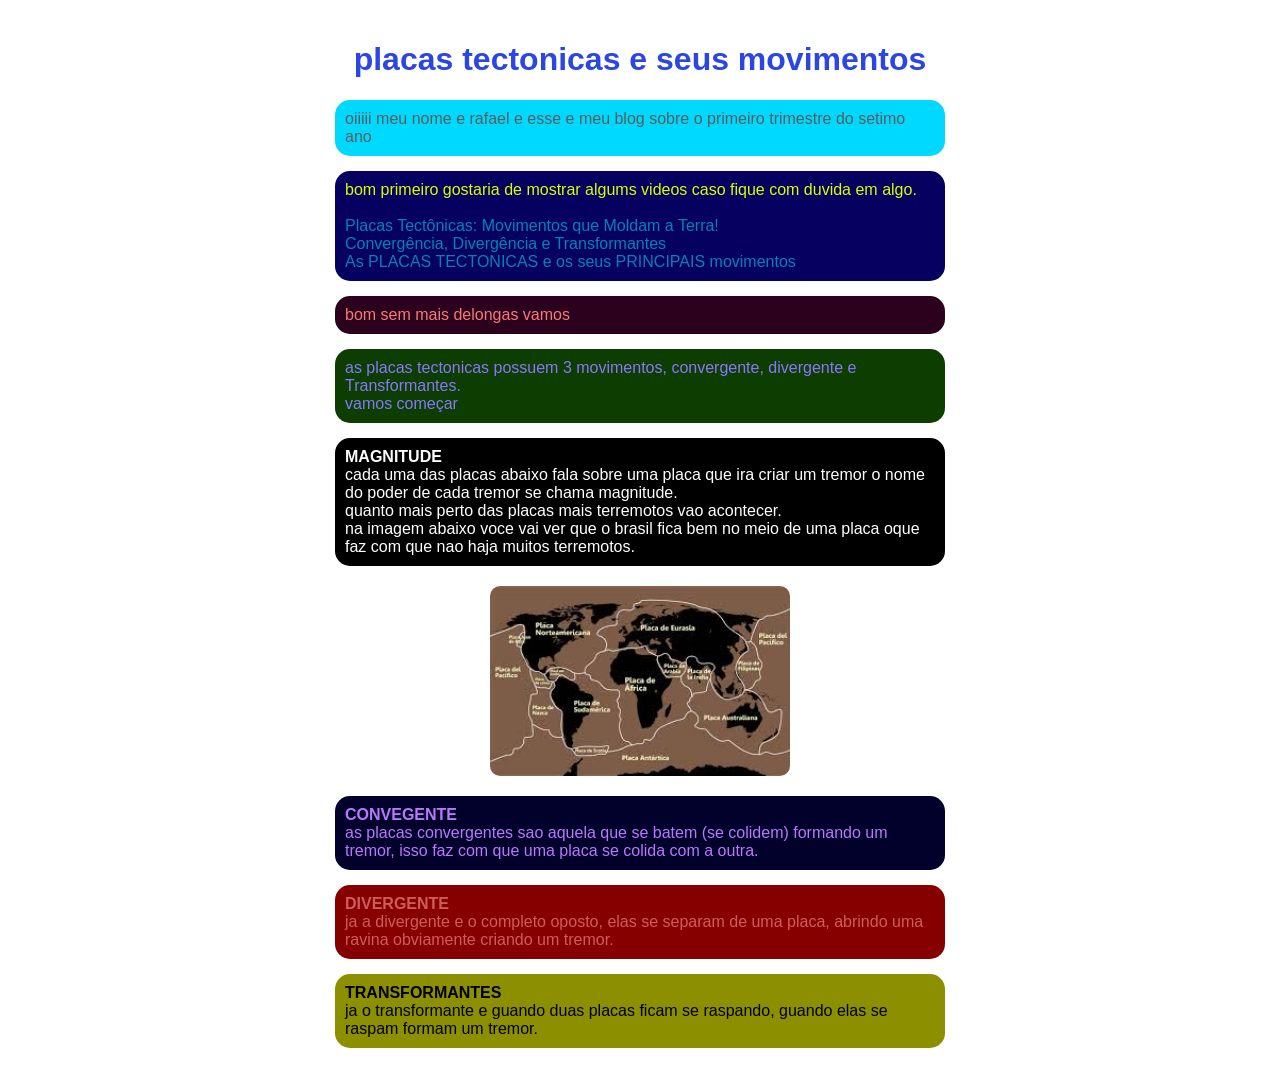
<file: index.html>
<!DOCTYPE html>
<html lang="pt-br">
<head>
<meta charset="UTF-8">
<meta name="viewport" content="width=device-width, initial-scale=1.0">

<title>Placas Tectônicas e seus Movimentos</title>

<style>

/* ========================= */
/* TÍTULO PRINCIPAL */
/* ========================= */
.sim{
    color: rgb(43, 70, 226);
    text-align:center;
}

/* ========================= */
/* LINKS */
/* ========================= */
a{
    text-decoration: none;
    color: rgb(2, 131, 182);
}

/* ========================= */
/* BLOCO CONVERGENTE */
/* ========================= */
.y{
    background-color: rgb(1, 1, 43);
    color: rgb(186, 120, 252);
    width:100%;
    max-width:590px;
    padding:10px;
    border-radius:15px;
}

/* ========================= */
/* BLOCO VERDE */
/* ========================= */
.ye{
    background-color: rgb(14, 61, 0);
    color: rgb(133, 120, 252);
    width:100%;
    max-width:590px;
    padding:10px;
    border-radius:15px;
}

/* ========================= */
/* BLOCO ROSA */
/* ========================= */
.yes{
    background-color: rgb(43, 1, 29);
    color: rgb(252, 120, 120);
    width:100%;
    max-width:590px;
    padding:10px;
    border-radius:15px;
}

/* ========================= */
/* BLOCO AZUL CLARO */
/* ========================= */
.si{
    background-color: rgb(0, 217, 255);
    color: rgb(92, 92, 92);
    width:100%;
    max-width:590px;
    padding:10px;
    border-radius:15px;
}

/* ========================= */
/* BLOCO LINKS */
/* ========================= */
.s{
    background-color: rgb(6, 0, 97);
    color: rgb(217, 255, 2);
    width:100%;
    max-width:590px;
    padding:10px;
    border-radius:15px;
}

/* ========================= */
/* BLOCO PRETO */
/* ========================= */
.nnahh{
    background-color:black;
    color:white;
    width:100%;
    max-width:590px;
    padding:10px;
    border-radius:15px;
}

/* ========================= */
/* BLOCO VERMELHO */
/* ========================= */
.nnah{
    background-color: rgb(134, 0, 0);
    color: rgba(255, 153, 153, 0.603);
    width:100%;
    max-width:590px;
    padding:10px;
    border-radius:15px;
}

/* ========================= */
/* BLOCO AMARELO */
/* ========================= */
.nna{
    background-color: rgb(140, 143, 0);
    color:black;
    width:100%;
    max-width:590px;
    padding:10px;
    border-radius:15px;
}

/* ========================= */
/* IMAGEM */
/* ========================= */
img{
    width:100%;
    max-width:300px;
    display:block;
    margin:20px auto;
    border-radius:10px;
}

/* ========================= */
/* CORPO DO SITE */
/* ========================= */
body{
    margin:0;
    padding:0;
    background:white;
    font-family:Arial, Helvetica, sans-serif;
}

/* ========================= */
/* CONTAINER CENTRAL */
/* ========================= */
.eai{
    max-width:700px;
    margin:0 auto;
    padding:20px;
}

/* Espaço entre blocos */
p{
    margin:15px auto;
}

</style>
</head>

<body>

<div class="eai">

<h1 class="sim">placas tectonicas e seus movimentos</h1>

<p class="si">
oiiiii meu nome e rafael e esse e meu blog sobre o primeiro trimestre do setimo ano
</p>

<p class="s">
bom primeiro gostaria de mostrar algums videos caso fique com duvida em algo.<br><br>

<a href="https://www.youtube.com/watch?v=DauvEPqLL68" target="_blank">
Placas Tectônicas: Movimentos que Moldam a Terra!
</a><br>

<a href="https://www.youtube.com/watch?v=il0MEu_gLPs" target="_blank">
Convergência, Divergência e Transformantes
</a><br>

<a href="https://www.youtube.com/watch?v=il0MEu_gLPs" target="_blank">
As PLACAS TECTONICAS e os seus PRINCIPAIS movimentos
</a>
</p>

<p class="yes">
bom sem mais delongas vamos
</p>

<p class="ye">
as placas tectonicas possuem 3 movimentos, convergente, divergente e Transformantes.<br>
vamos começar
</p>

<p class="nnahh">
<b>MAGNITUDE</b><br>
cada uma das placas abaixo fala sobre uma placa que ira criar um tremor o nome do poder de cada tremor se chama magnitude.<br>
quanto mais perto das placas mais terremotos vao acontecer.<br>
na imagem abaixo voce vai ver que o brasil fica bem no meio de uma placa oque faz com que nao haja muitos terremotos.
</p>

<img src="dasdwasdaesd.jpg" alt="Mapa placas tectônicas">

<p class="y">
<b>CONVEGENTE</b><br>
as placas convergentes sao aquela que se batem (se colidem) formando um tremor, isso faz com que uma placa se colida com a outra.
</p>

<p class="nnah">
<b>DIVERGENTE</b><br>
ja a divergente e o completo oposto, elas se separam de uma placa, abrindo uma ravina obviamente criando um tremor.
</p>

<p class="nna">
<b>TRANSFORMANTES</b><br>
ja o transformante e guando duas placas ficam se raspando, guando elas se raspam formam um tremor.
</p>

</div>

</body>
</html>
</file>
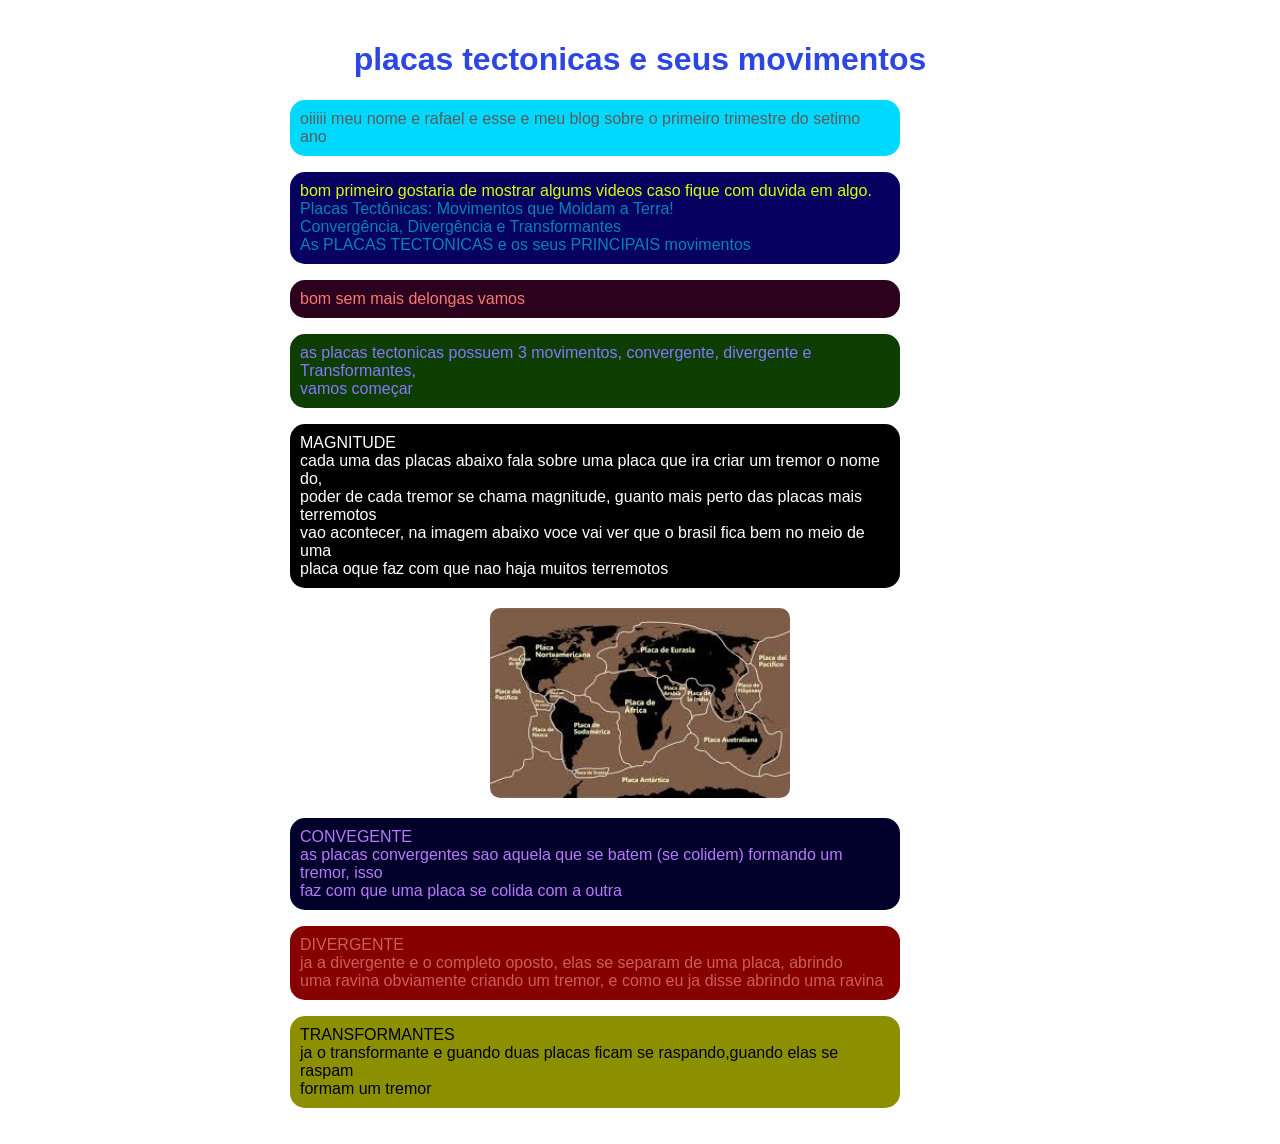
<file: indexinicial.html>
<!DOCTYPE html>
<html lang="pt-br">
<head>
    <meta charset="UTF-8">
    <meta name="viewport" content="width=device-width, initial-scale=1.0">
    <link rel="stylesheet" href="/index.css">
    <title>meu blog sobre esse trimestre de ciencias</title>
</head>
<body>
<div class="eai">
    <h1 class="sim">placas tectonicas e seus movimentos</h1>
    <p class="si">oiiiii meu nome e rafael e esse e meu blog sobre o primeiro trimestre do setimo ano</p>
    <p class="s">bom primeiro gostaria de mostrar algums videos caso fique com duvida em algo. <a href="https://www.youtube.com/watch?v=DauvEPqLL68">Placas Tectônicas: Movimentos que Moldam a Terra!</a><br>
        <a href="https://www.youtube.com/watch?v=il0MEu_gLPs">Convergência, Divergência e Transformantes</a><br>
    <a href="https://www.youtube.com/watch?v=il0MEu_gLPs">As PLACAS TECTONICAS e os seus PRINCIPAIS movimentos</a></p> 
<p class="yes">bom sem mais delongas vamos</p>
<p class="ye">as placas tectonicas possuem 3 movimentos, convergente, divergente e Transformantes, <br>
vamos começar</p>
<p class="nnahh">MAGNITUDE <br>
cada uma das placas abaixo fala sobre uma placa que ira criar um tremor o nome do,
<br>poder de cada tremor se chama magnitude, guanto mais perto das placas mais terremotos <br>
 vao acontecer, na imagem abaixo voce vai ver que o brasil fica bem no meio de uma <br> placa oque faz com que nao haja muitos terremotos</p>
 
 <img src="/dasdwasdaesd.jpg" alt="">
<p class="y">CONVEGENTE <br>
as placas convergentes sao aquela que se batem (se colidem) formando um tremor, isso <br>
 faz com que uma placa se colida com a outra
</p>
<p class="nnah">DIVERGENTE <br>
ja a divergente e o completo oposto, elas se separam de uma placa, abrindo <br>
 uma ravina obviamente criando um tremor, e como eu ja disse abrindo uma ravina</p>
<p class="nna">TRANSFORMANTES <br>
ja o transformante e guando duas placas ficam se raspando,guando elas se raspam <br>
formam um tremor</p>
</div>
</body>
</html>
</file>
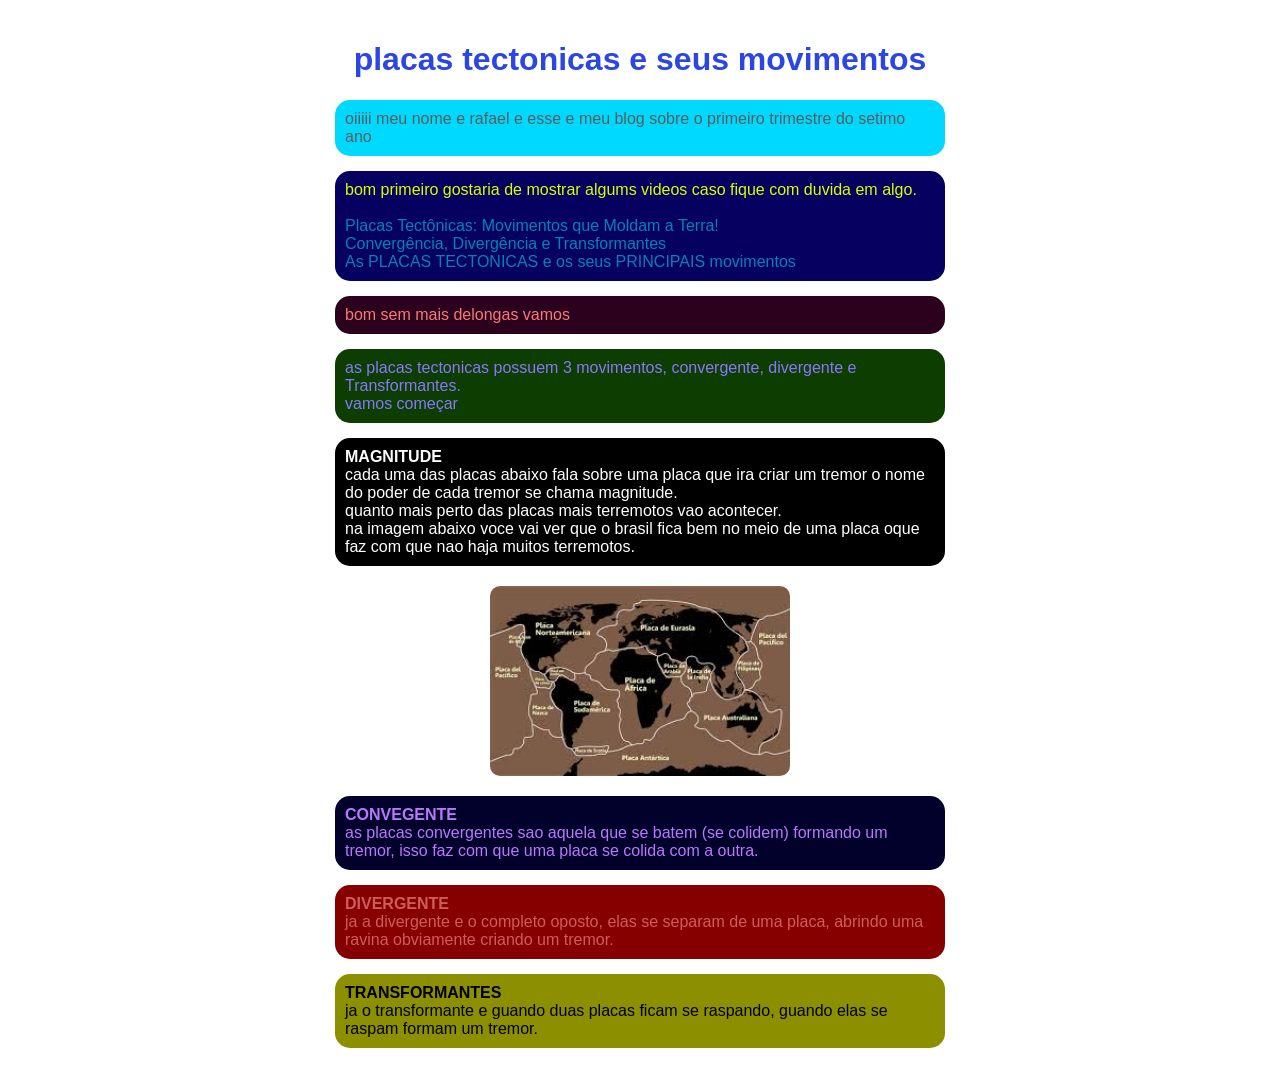
<file: projeto de ciencias.html>
<!DOCTYPE html>
<html lang="pt-br">
<head>
<meta charset="UTF-8">
<meta name="viewport" content="width=device-width, initial-scale=1.0">

<title>Placas Tectônicas e seus Movimentos</title>

<style>

/* ========================= */
/* TÍTULO PRINCIPAL */
/* ========================= */
.sim{
    color: rgb(43, 70, 226);
    text-align:center;
}

/* ========================= */
/* LINKS */
/* ========================= */
a{
    text-decoration: none;
    color: rgb(2, 131, 182);
}

/* ========================= */
/* BLOCO CONVERGENTE */
/* ========================= */
.y{
    background-color: rgb(1, 1, 43);
    color: rgb(186, 120, 252);
    width:100%;
    max-width:590px;
    padding:10px;
    border-radius:15px;
}

/* ========================= */
/* BLOCO VERDE */
/* ========================= */
.ye{
    background-color: rgb(14, 61, 0);
    color: rgb(133, 120, 252);
    width:100%;
    max-width:590px;
    padding:10px;
    border-radius:15px;
}

/* ========================= */
/* BLOCO ROSA */
/* ========================= */
.yes{
    background-color: rgb(43, 1, 29);
    color: rgb(252, 120, 120);
    width:100%;
    max-width:590px;
    padding:10px;
    border-radius:15px;
}

/* ========================= */
/* BLOCO AZUL CLARO */
/* ========================= */
.si{
    background-color: rgb(0, 217, 255);
    color: rgb(92, 92, 92);
    width:100%;
    max-width:590px;
    padding:10px;
    border-radius:15px;
}

/* ========================= */
/* BLOCO LINKS */
/* ========================= */
.s{
    background-color: rgb(6, 0, 97);
    color: rgb(217, 255, 2);
    width:100%;
    max-width:590px;
    padding:10px;
    border-radius:15px;
}

/* ========================= */
/* BLOCO PRETO */
/* ========================= */
.nnahh{
    background-color:black;
    color:white;
    width:100%;
    max-width:590px;
    padding:10px;
    border-radius:15px;
}

/* ========================= */
/* BLOCO VERMELHO */
/* ========================= */
.nnah{
    background-color: rgb(134, 0, 0);
    color: rgba(255, 153, 153, 0.603);
    width:100%;
    max-width:590px;
    padding:10px;
    border-radius:15px;
}

/* ========================= */
/* BLOCO AMARELO */
/* ========================= */
.nna{
    background-color: rgb(140, 143, 0);
    color:black;
    width:100%;
    max-width:590px;
    padding:10px;
    border-radius:15px;
}

/* ========================= */
/* IMAGEM */
/* ========================= */
img{
    width:100%;
    max-width:300px;
    display:block;
    margin:20px auto;
    border-radius:10px;
}

/* ========================= */
/* CORPO DO SITE */
/* ========================= */
body{
    margin:0;
    padding:0;
    background:white;
    font-family:Arial, Helvetica, sans-serif;
}

/* ========================= */
/* CONTAINER CENTRAL */
/* ========================= */
.eai{
    max-width:700px;
    margin:0 auto;
    padding:20px;
}

/* Espaço entre blocos */
p{
    margin:15px auto;
}

</style>
</head>

<body>

<div class="eai">

<h1 class="sim">placas tectonicas e seus movimentos</h1>

<p class="si">
oiiiii meu nome e rafael e esse e meu blog sobre o primeiro trimestre do setimo ano
</p>

<p class="s">
bom primeiro gostaria de mostrar algums videos caso fique com duvida em algo.<br><br>

<a href="https://www.youtube.com/watch?v=DauvEPqLL68" target="_blank">
Placas Tectônicas: Movimentos que Moldam a Terra!
</a><br>

<a href="https://www.youtube.com/watch?v=il0MEu_gLPs" target="_blank">
Convergência, Divergência e Transformantes
</a><br>

<a href="https://www.youtube.com/watch?v=il0MEu_gLPs" target="_blank">
As PLACAS TECTONICAS e os seus PRINCIPAIS movimentos
</a>
</p>

<p class="yes">
bom sem mais delongas vamos
</p>

<p class="ye">
as placas tectonicas possuem 3 movimentos, convergente, divergente e Transformantes.<br>
vamos começar
</p>

<p class="nnahh">
<b>MAGNITUDE</b><br>
cada uma das placas abaixo fala sobre uma placa que ira criar um tremor o nome do poder de cada tremor se chama magnitude.<br>
quanto mais perto das placas mais terremotos vao acontecer.<br>
na imagem abaixo voce vai ver que o brasil fica bem no meio de uma placa oque faz com que nao haja muitos terremotos.
</p>

<img src="dasdwasdaesd.jpg" alt="Mapa placas tectônicas">

<p class="y">
<b>CONVEGENTE</b><br>
as placas convergentes sao aquela que se batem (se colidem) formando um tremor, isso faz com que uma placa se colida com a outra.
</p>

<p class="nnah">
<b>DIVERGENTE</b><br>
ja a divergente e o completo oposto, elas se separam de uma placa, abrindo uma ravina obviamente criando um tremor.
</p>

<p class="nna">
<b>TRANSFORMANTES</b><br>
ja o transformante e guando duas placas ficam se raspando, guando elas se raspam formam um tremor.
</p>

</div>

</body>
</html>
</file>
<file: index.css>
.sim{
    color: rgb(43, 70, 226);
    text-align:center;
}
a{
    text-decoration: none;
    color: rgb(2, 131, 182);
 }
 .y{
    background-color: rgb(1, 1, 43);
    color: rgb(186, 120, 252);
    width:100%;
    max-width:590px;
    padding: 10px;
    border-radius: 15px;
    
 }
 .ye{
    background-color: rgb(14, 61, 0);
    color: rgb(133, 120, 252);
    width:100%;
    max-width:590px;
    padding: 10px;
    border-radius: 15px;
 }
 .yes{
    background-color: rgb(43, 1, 29);
    color: rgb(252, 120, 120);
    width:100%;
    max-width:590px;
    padding: 10px;
    border-radius: 15px;
 }
 .si{
    background-color: rgb(0, 217, 255);
    color: rgb(92, 92, 92);
    width:100%;
    max-width:590px;
    padding: 10px;
    border-radius: 15px;
    justify-content: center; 
    align-items: center;
   }
   .s{
    background-color: rgb(6, 0, 97);
    color: rgb(217, 255, 2);
    width:100%;
    max-width:590px;
    padding: 10px;
    border-radius: 15px;
  }
   .nnahh{
    background-color: rgb(0, 0, 0);
    color: rgb(255, 255, 255);
    width:100%;
    max-width:590px;
    padding: 10px;
    border-radius: 15px;
     }
  .nnah{
    background-color: rgb(134, 0, 0);
    color: rgba(255, 153, 153, 0.603);
    width:100%;
    max-width:590px;
    padding: 10px;
    border-radius: 15px;
  }
.nna{
    background-color: rgb(140, 143, 0);
    color: rgb(0, 0, 0);
    width:100%;
    max-width:590px;
    padding: 10px;
    border-radius: 15px;
 }
img{
   width:100%;
   max-width:300px;
   display:block;
   margin:20px auto;
   border-radius:10px;
}
body{
    margin:0;
    padding:0;
    background:#ffffff;
    font-family: Arial, Helvetica, sans-serif;
    }
    .eai{
    max-width:700px;
    margin:0 auto;
    padding:20px;
}
</file>
